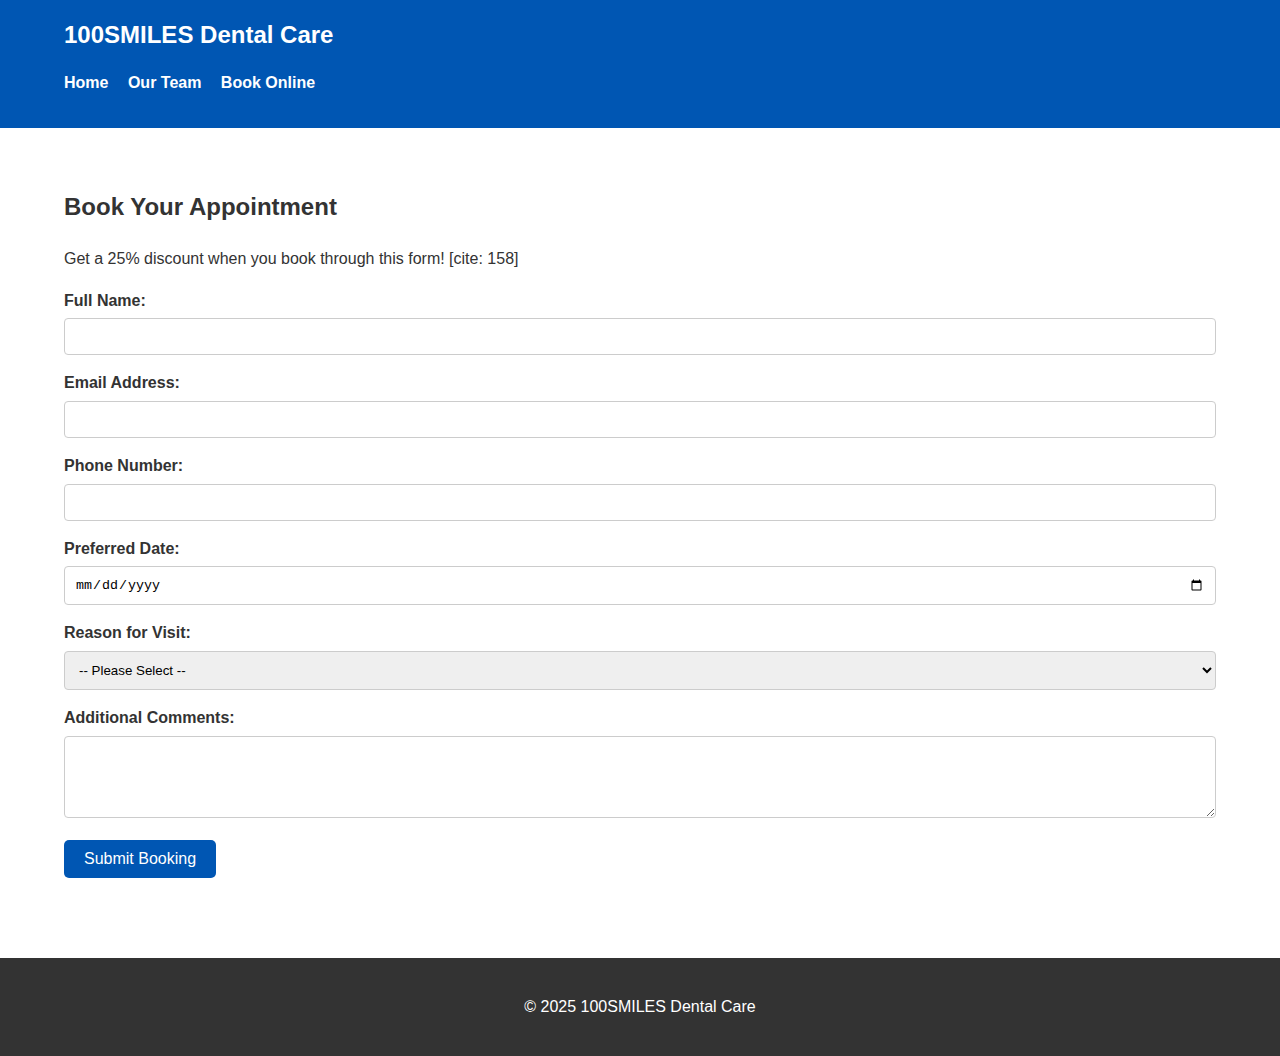
<file: booking.html>
<!DOCTYPE html>
<html lang="en">
<head>
    <meta charset="UTF-8">
    <meta name="viewport" content="width=device-width, initial-scale=1.0">
    <title>Book Online - 100SMILES</title>
    <link rel="stylesheet" href="style.css">
    <script src="script.js" defer></script>
</head>
<body>

    <header>
        <div class="container">
            <h1>100SMILES Dental Care</h1>
            <nav>
                <ul>
                    <li><a href="index.html">Home</a></li>
                    <li><a href="index.html#staff">Our Team</a></li>
                    <li><a href="booking.html" class="active">Book Online</a></li>
                </ul>
            </nav>
        </div>
    </header>

    <main class="container section-padding">
        <h2>Book Your Appointment</h2>
        <p>Get a 25% discount when you book through this form! [cite: 158]</p>
        
        <form id="bookingForm" action="#" method="post">
            <div class="form-group">
                <label for="fullName">Full Name:</label>
                <input type="text" id="fullName" name="fullName">
                <span class="error" id="nameError"></span>
            </div>

            <div class="form-group">
                <label for="email">Email Address:</label>
                <input type="email" id="email" name="email">
                <span class="error" id="emailError"></span>
            </div>

            <div class="form-group">
                <label for="phone">Phone Number:</label>
                <input type="tel" id="phone" name="phone">
                <span class="error" id="phoneError"></span>
            </div>

            <div class="form-group">
                <label for="date">Preferred Date:</label>
                <input type="date" id="date" name="date">
                <span class="error" id="dateError"></span>
            </div>

            <div class="form-group">
                <label for="service">Reason for Visit:</label>
                <select id="service" name="service">
                    <option value="">-- Please Select --</option>
                    <option value="checkup">Annual Check-up</option>
                    <option value="cleaning">Cleaning</option>
                    <option value="pain">Tooth Pain/Emergency</option>
                    <option value="kids">Pediatric Visit</option>
                    <option value="whitening">Whitening</option>
                </select>
                <span class="error" id="serviceError"></span>
            </div>

            <div class="form-group">
                <label for="comments">Additional Comments:</label>
                <textarea id="comments" name="comments" rows="4"></textarea>
            </div>

            <button type="submit" class="btn-primary">Submit Booking</button>
        </form>
    </main>

    <footer>
        <div class="container">
            <p>&copy; 2025 100SMILES Dental Care</p>
        </div>
    </footer>

</body>
</html>
</file>
<file: style.css>
/* General Styles */
body {
    font-family: Arial, sans-serif;
    line-height: 1.6;
    margin: 0;
    padding: 0;
    color: #333;
}

.container {
    width: 90%;
    max-width: 1200px;
    margin: auto;
    padding: 0 15px;
}

/* Header & Nav */
header {
    background-color: #0056b3;
    color: white;
    padding: 1rem 0;
}

header h1 {
    margin: 0;
    font-size: 1.5rem;
}

nav ul {
    list-style: none;
    padding: 0;
}

nav ul li {
    display: inline;
    margin-right: 15px;
}

nav a {
    color: white;
    text-decoration: none;
    font-weight: bold;
}

.btn-nav {
    background-color: #ff9800;
    padding: 5px 10px;
    border-radius: 4px;
}

/* Hero Section */
.hero {
    background-image: url('images/AdobeStock_370177584.jpeg'); /* Make sure this image exists */
    background-size: cover;
    background-position: center;
    color: white;
    text-align: center;
    padding: 100px 20px;
    background-blend-mode: darken;
    background-color: rgba(0,0,0,0.5);
}

/* Layout Utilities */
.section-padding {
    padding: 40px 0;
}

.bg-light {
    background-color: #f4f4f4;
}

.btn-primary {
    display: inline-block;
    background-color: #0056b3;
    color: white;
    padding: 10px 20px;
    text-decoration: none;
    border: none;
    border-radius: 5px;
    cursor: pointer;
    font-size: 1rem;
}

/* Grid Layout for Desktop */
.grid-3 {
    display: grid;
    grid-template-columns: repeat(3, 1fr);
    gap: 20px;
}

/* Cards */
.card, .staff-card {
    background: white;
    padding: 20px;
    border: 1px solid #ddd;
    border-radius: 8px;
    text-align: center;
}

.staff-card img {
    width: 100%;
    max-width: 200px;
    height: auto;
    border-radius: 50%;
    margin-bottom: 10px;
}

/* Form Styling */
.form-group {
    margin-bottom: 15px;
}

label {
    display: block;
    margin-bottom: 5px;
    font-weight: bold;
}

input, select, textarea {
    width: 100%;
    padding: 10px;
    border: 1px solid #ccc;
    border-radius: 4px;
    box-sizing: border-box; /* Ensures padding doesn't affect width */
}

.error {
    color: red;
    font-size: 0.8rem;
    display: none;
}

/* Footer */
footer {
    background-color: #333;
    color: white;
    text-align: center;
    padding: 20px 0;
    margin-top: 40px;
}

.footer-content {
    display: flex;
    justify-content: space-around;
    flex-wrap: wrap;
}

/* --- RESPONSIVE MEDIA QUERIES  --- */

/* Tablet (Medium screens) */
@media (max-width: 768px) {
    .grid-3 {
        grid-template-columns: repeat(2, 1fr); /* 2 Columns */
    }
    
    header .container {
        text-align: center;
    }
    
    nav ul li {
        display: block;
        margin: 10px 0;
    }
}

/* Mobile (Small screens) */
@media (max-width: 480px) {
    .grid-3 {
        grid-template-columns: 1fr; /* 1 Column */
    }

    .footer-content {
        flex-direction: column;
    }

    h1 {
        font-size: 1.2rem;
    }
}
</file>
